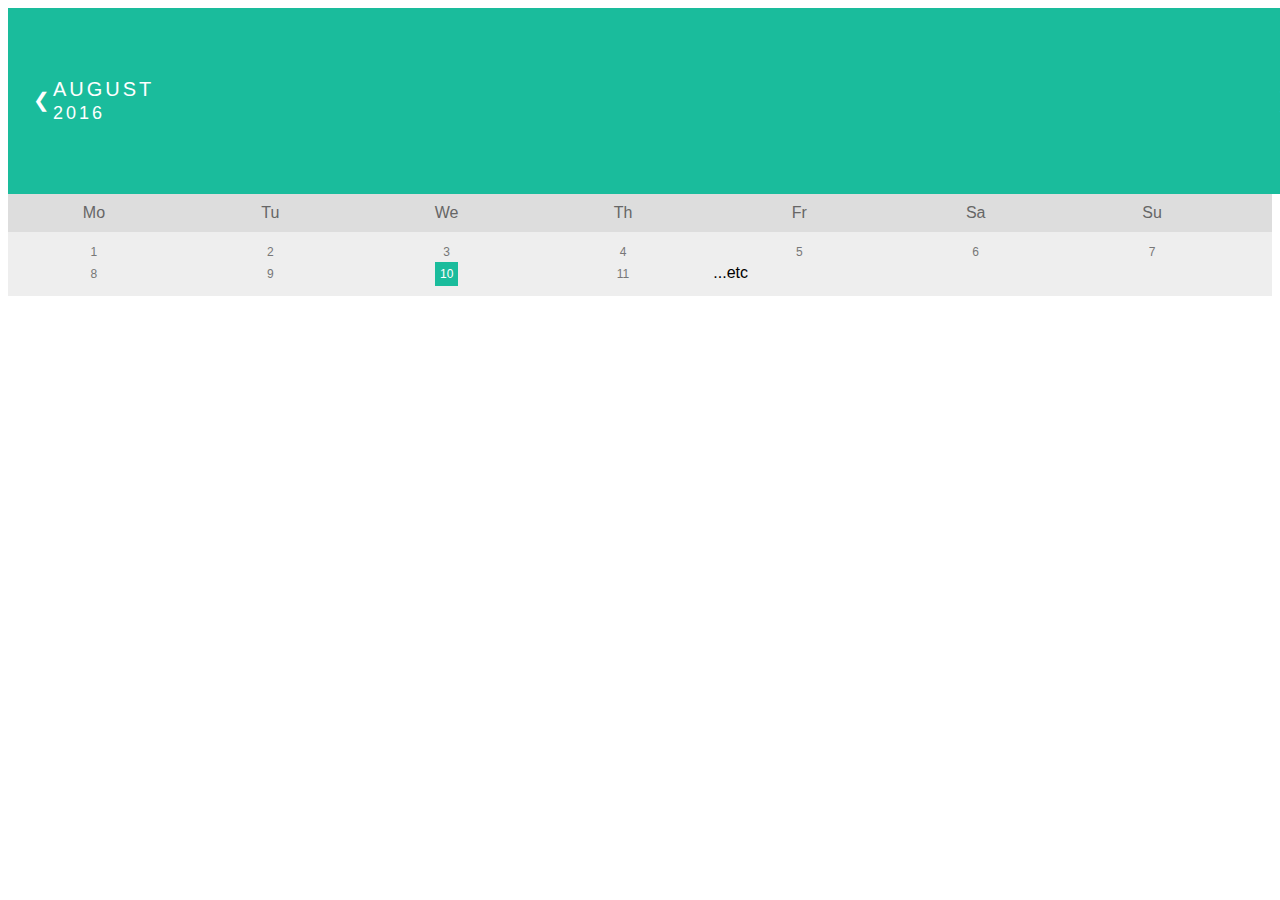
<file: calendar.html>
<html>
  <head>
    <link rel="stylesheet" href="assets/css/calendar.css">
    <script type="text/javascript">
      // Your Client ID can be retrieved from your project in the Google
      // Developer Console, https://console.developers.google.com
      var CLIENT_ID = '138977011267-sbmi7otek6invu17v6phpf1crmvgefcu.apps.googleusercontent.com';

      var SCOPES = ["https://www.googleapis.com/auth/calendar.readonly"];

      /**
       * Check if current user has authorized this application.
       */
      function checkAuth() {
        gapi.auth.authorize(
          {
            'client_id': CLIENT_ID,
            'scope': SCOPES.join(' '),
            'immediate': true
          }, handleAuthResult);
      }

      /**
       * Handle response from authorization server.
       *
       * @param {Object} authResult Authorization result.
       */
      function handleAuthResult(authResult) {
        var authorizeDiv = document.getElementById('authorize-div');
        if (authResult && !authResult.error) {
          // Hide auth UI, then load client library.
          authorizeDiv.style.display = 'none';
          loadCalendarApi();
        } else {
          // Show auth UI, allowing the user to initiate authorization by
          // clicking authorize button.
          authorizeDiv.style.display = 'inline';
        }
      }

      /**
       * Initiate auth flow in response to user clicking authorize button.
       *
       * @param {Event} event Button click event.
       */
      function handleAuthClick(event) {
        gapi.auth.authorize(
          {client_id: CLIENT_ID, scope: SCOPES, immediate: false},
          handleAuthResult);
        return false;
      }

      /**
       * Load Google Calendar client library. List upcoming events
       * once client library is loaded.
       */
      function loadCalendarApi() {
        gapi.client.load('calendar', 'v3', listUpcomingEvents);
      }

      /**
       * Print the summary and start datetime/date of the next ten events in
       * the authorized user's calendar. If no events are found an
       * appropriate message is printed.
       */
      function listUpcomingEvents() {
        var request = gapi.client.calendar.events.list({
          'calendarId': 'primary',
          'timeMin': (new Date()).toISOString(),
          'showDeleted': false,
          'singleEvents': true,
          'maxResults': 10,
          'orderBy': 'startTime'
        });

        request.execute(function(resp) {
          var events = resp.items;
          appendPre('Upcoming events:');

          if (events.length > 0) {
            for (i = 0; i < events.length; i++) {
              var event = events[i];
              var when = event.start.dateTime;
              if (!when) {
                when = event.start.date;
              }
              appendPre(event.summary + ' (' + when + ')')
            }
          } else {
            appendPre('No upcoming events found.');
          }

        });
      }

      /**
       * Append a pre element to the body containing the given message
       * as its text node.
       *
       * @param {string} message Text to be placed in pre element.
       */
      function appendPre(message) {
        var pre = document.getElementById('output');
        var textContent = document.createTextNode(message + '\n');
        pre.appendChild(textContent);
      }

    </script>
    <script src="https://apis.google.com/js/client.js?onload=checkAuth">
    </script>
  </head>
  <body>
    <div id="authorize-div" style="display: none">
      <span>Authorize access to Google Calendar API</span>
      <!--Button for the user to click to initiate auth sequence -->
      <button id="authorize-button" onclick="handleAuthClick(event)">
        Authorize
      </button>
    </div>
    <pre id="output"></pre>
    <div class="month">
  <ul>
    <li class="prev">&#10094;</li>
    <li class="next">&#10095;</li>
    <li>
      August<br>
      <span style="font-size:18px">2016</span>
    </li>
  </ul>
</div>

<ul class="weekdays">
  <li>Mo</li>
  <li>Tu</li>
  <li>We</li>
  <li>Th</li>
  <li>Fr</li>
  <li>Sa</li>
  <li>Su</li>
</ul>

<ul class="days">
  <li>1</li>
  <li>2</li>
  <li>3</li>
  <li>4</li>
  <li>5</li>
  <li>6</li>
  <li>7</li>
  <li>8</li>
  <li>9</li>
  <li><span class="active">10</span></li>
  <li>11</li>
  ...etc
</ul>
  </body>
</html>
</file>
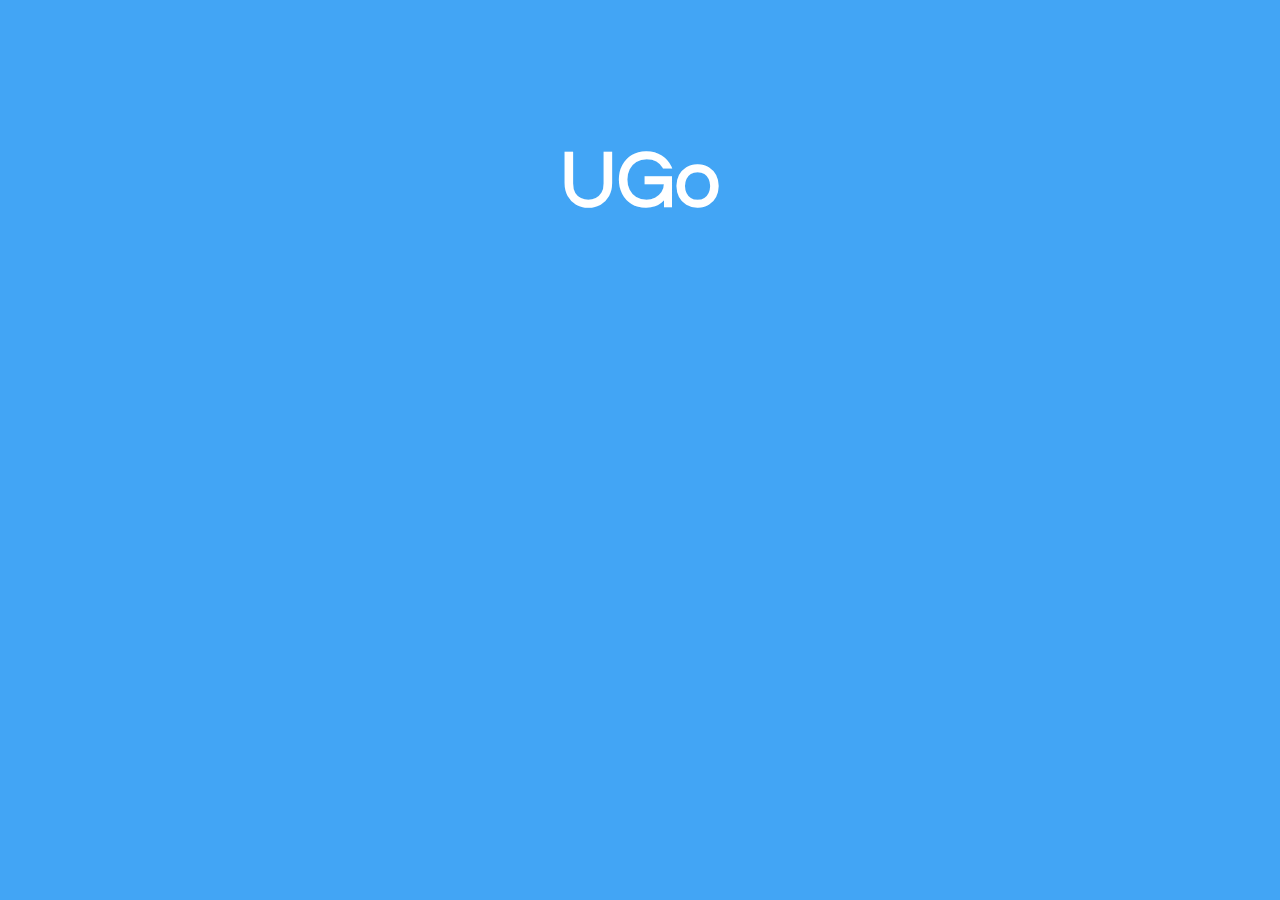
<file: login.html>
<!DOCTYPE html>
<html lang="en">
<head>
    <meta charset="UTF-8">
    <meta name="viewport" content="width=device-width, initial-scale=1.0">
    <meta name="google-signin-client_id" content="138977011267-sbmi7otek6invu17v6phpf1crmvgefcu.apps.googleusercontent.com">
    <link rel="stylesheet" href="assets/css/index.css">
    <link rel="stylesheet" href="https://maxcdn.bootstrapcdn.com/font-awesome/4.5.0/css/font-awesome.min.css">
    <link href="https://fonts.googleapis.com/css?family=Josefin+Sans|Questrial|Raleway" rel="stylesheet">
    <script src="https://ajax.googleapis.com/ajax/libs/jquery/1.11.0/jquery.min.js"></script>
    <script src="https://apis.google.com/js/platform.js" async defer></script>
    <title>UGo</title>
</head>
<body>

  <script>
    // This is called with the results from from FB.getLoginStatus().
    function statusChangeCallback(response) {
      console.log('statusChangeCallback');
      console.log(response);
      // The response object is returned with a status field that lets the
      // app know the current login status of the person.
      // Full docs on the response object can be found in the documentation
      // for FB.getLoginStatus().
      if (response.status === 'connected') {
        // Logged into your app and Facebook.
        testAPI();
      } else if (response.status === 'not_authorized') {
        // The person is logged into Facebook, but not your app.
        document.getElementById('status').innerHTML = 'Please log ' +
          'into this app.';
      } else {
        // The person is not logged into Facebook, so we're not sure if
        // they are logged into this app or not.
        document.getElementById('status').innerHTML = 'Please log ' +
          'into Facebook.';
      }
    }

    // This function is called when someone finishes with the Login
    // Button.  See the onlogin handler attached to it in the sample
    // code below.
    function checkLoginState() {
      FB.getLoginStatus(function(response) {
        statusChangeCallback(response);
      });
    }

    window.fbAsyncInit = function() {
    FB.init({
      appId      : '357950874548123',
      cookie     : true,  // enable cookies to allow the server to access
                          // the session
      xfbml      : true,  // parse social plugins on this page
      version    : 'v2.5' // use graph api version 2.5
    });

    // Now that we've initialized the JavaScript SDK, we call
    // FB.getLoginStatus().  This function gets the state of the
    // person visiting this page and can return one of three states to
    // the callback you provide.  They can be:
    //
    // 1. Logged into your app ('connected')
    // 2. Logged into Facebook, but not your app ('not_authorized')
    // 3. Not logged into Facebook and can't tell if they are logged into
    //    your app or not.
    //
    // These three cases are handled in the callback function.

    FB.getLoginStatus(function(response) {
      statusChangeCallback(response);
    });

    };

    // Load the SDK asynchronously
    (function(d, s, id) {
      var js, fjs = d.getElementsByTagName(s)[0];
      if (d.getElementById(id)) return;
      js = d.createElement(s); js.id = id;
      js.src = "//connect.facebook.net/en_US/sdk.js";
      fjs.parentNode.insertBefore(js, fjs);
    }(document, 'script', 'facebook-jssdk'));

    // Here we run a very simple test of the Graph API after login is
    // successful.  See statusChangeCallback() for when this call is made.
    function testAPI() {
      console.log('Welcome!  Fetching your information.... ');
      FB.api('/me', function(response) {
        console.log('Successful login for: ' + response.name);
        document.getElementById('status').innerHTML =
          'Thanks for logging in, ' + response.name + '!';
      });
    }
  </script>

  <h1 class="header">UGo</h1>
  <a href="calendar.html">
    <div id="sign-in" class="g-signin2" data-onsuccess="onSignIn"></div>
  </a>
  <div id="sign-in" class="g-signin2" data-width="200" data-height="45" data-onsuccess="onSignIn" data-longtitle="true"></div>

  <!--
    Below we include the Login Button social plugin. This button uses
    the JavaScript SDK to present a graphical Login button that triggers
    the FB.login() function when clicked.
  -->

  <fb:login-button id="fb-login" data-size="xlarge" scope="public_profile,email" onlogin="checkLoginState();">
  </fb:login-button>


</body>
</html>
</file>
<file: assets/css/calendar.css>
ul {list-style-type: none;}
body {font-family: Verdana, sans-serif;}

/* Month header */
.month {
    padding: 70px 25px;
    width: 100%;
    background: #1abc9c;
}

/* Month list */
.month ul {
    margin: 0;
    padding: 0;
}

.month ul li {
    color: white;
    font-size: 20px;
    text-transform: uppercase;
    letter-spacing: 3px;
}

/* Previous button inside month header */
.month .prev {
    float: left;
    padding-top: 10px;
}

/* Next button */
.month .next {
    float: right;
    padding-top: 10px;
}

/* Weekdays (Mon-Sun) */
.weekdays {
    margin: 0;
    padding: 10px 0;
    background-color:#ddd;
}

.weekdays li {
    display: inline-block;
    width: 13.6%;
    color: #666;
    text-align: center;
}

/* Days (1-31) */
.days {
    padding: 10px 0;
    background: #eee;
    margin: 0;
}

.days li {
    list-style-type: none;
    display: inline-block;
    width: 13.6%;
    text-align: center;
    margin-bottom: 5px;
    font-size:12px;
    color:#777;
}

/* Highlight the "current" day */
.days li .active {
    padding: 5px;
    background: #1abc9c;
    color: white !important
}
</file>
<file: assets/css/index.css>
body {
  margin: 0;
  padding: 0;
  background-color: #42A5F5;
}

.header {
  text-align: center;
  margin-top: 1.75em;
  font-family: "Questrial", sans-serif;
  color: white;
  font-size: 5em;
}

#sign-in {
  margin: auto;
}

#fb-login {
  
}
</file>
